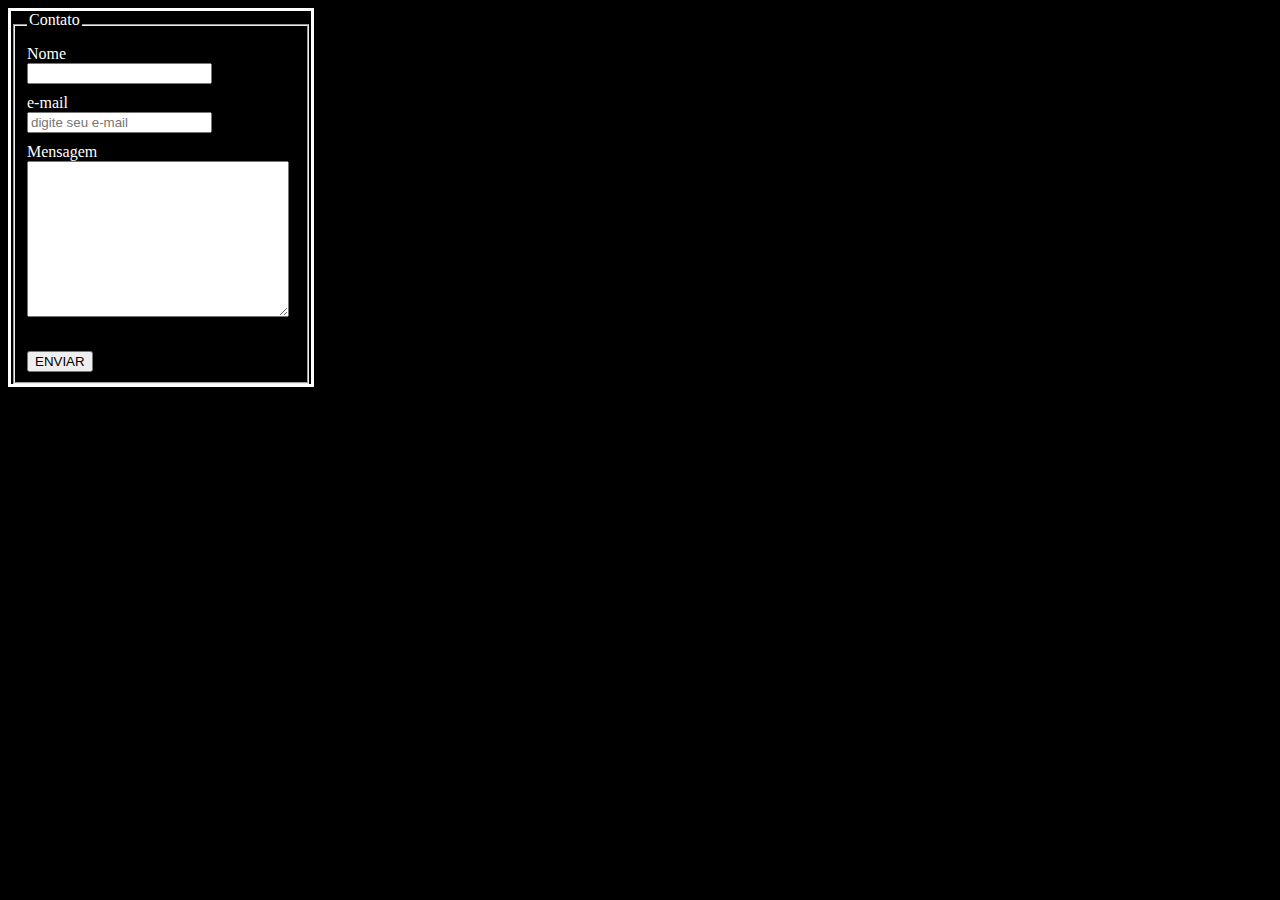
<file: index.html>
<!DOCTYPE html>
<html lang="en">
<head>
    <meta charset="UTF-8">
    <meta http-equiv="X-UA-Compatible" content="IE=edge">
    <meta name="viewport" content="width=device-width, initial-scale=1.0">
    <title>Document</title>
</head>
<body  style="background-color: black;">
    
   <form  style="border-style:solid; border-color: white; width: 300px ; ">
    <fieldset>
        <legend style="padding-bottom: 10px; color: white ;">Contato</legend>
        <label style="margin-bottom: 10px; color: white;" >Nome</label>
    <br>
    <input type="text" name="nome" id="Name">

     <!--//////////////////////////////-->

     <div style="margin-top: 10px; margin-bottom: 10px;">
        <label style="color: white;" >
            e-mail
        </label>
           <br>
            <input type="email" placeholder="digite seu e-mail" name="e-mail" id="mail">
        
           
     </div>

    <label style="color: white;">Mensagem</label>
    
    <textarea name="mensagem" id="mensagem" cols="30" rows="10"></textarea>

    <button style="margin-top: 30px;"> ENVIAR </button>
    </fieldset>

    
    </form>
</body>
</html>
</file>
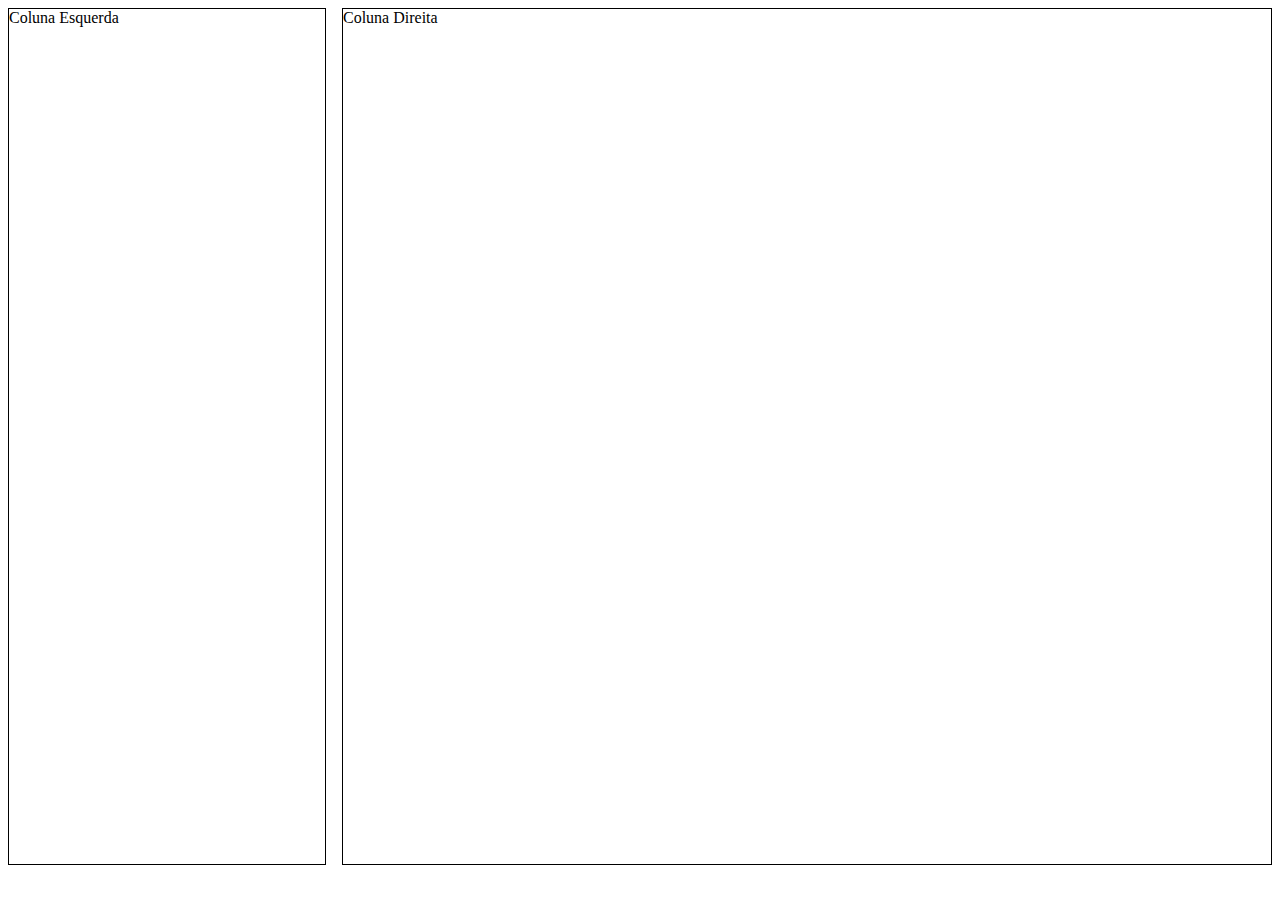
<file: Desafios Flex Box/Colunas/index.html>
<!DOCTYPE html>
<html lang="en">
<head>
    <meta charset="UTF-8">
    <meta http-equiv="X-UA-Compatible" content="IE=edge">
    <meta name="viewport" content="width=device-width, initial-scale=1.0">
    <link rel="stylesheet" type="text/css" href="style.css"  />
    <title>Coluna</title>
</head>
<body>

  <div class="container">
<aside>Coluna Esquerda</aside>    
<main>Coluna Direita</main>
</div>
    
</body>
</html>
</file>
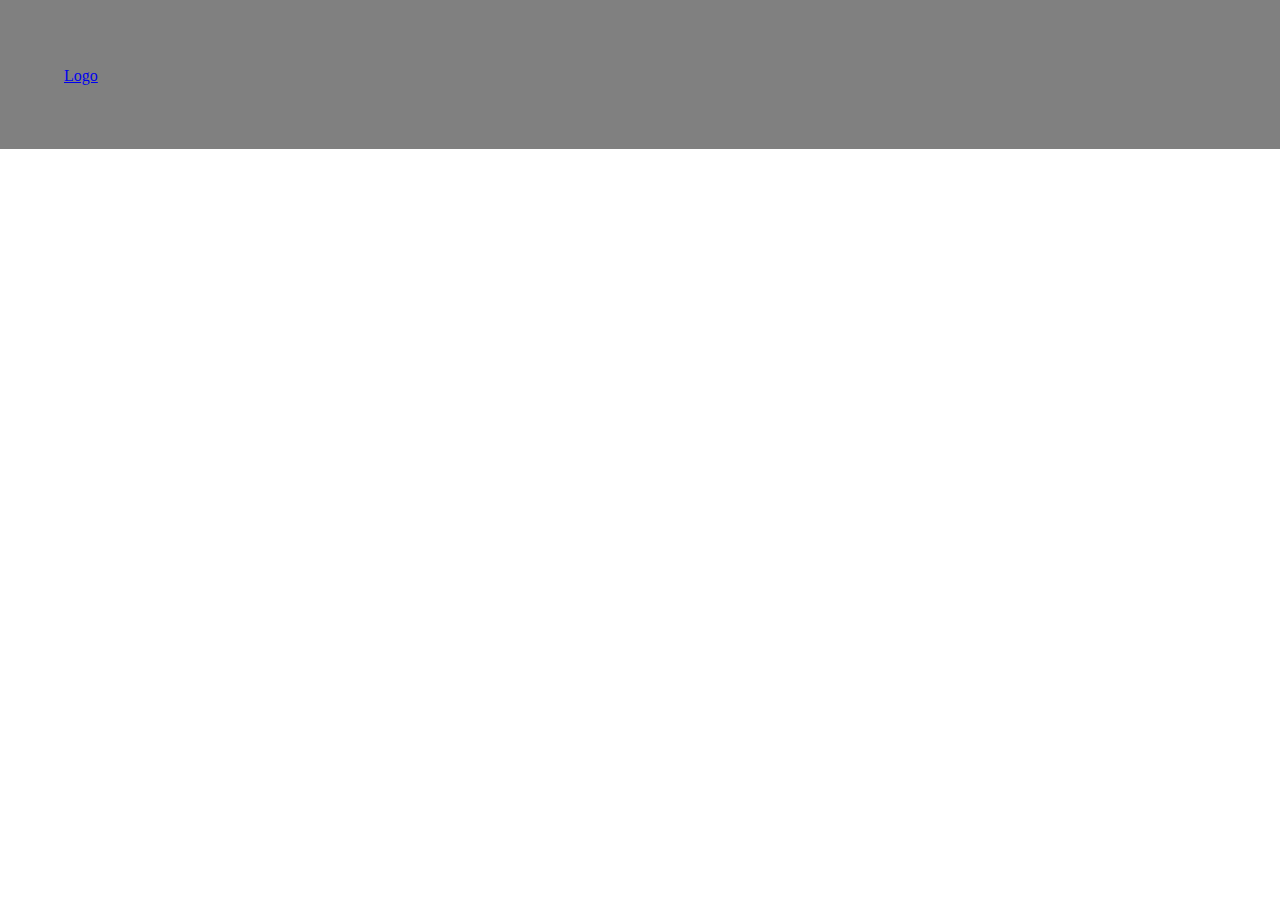
<file: Desafios Flex Box/Nav Bar/index.html>
<!DOCTYPE html>
<html lang="en">
<head>
    <meta charset="UTF-8">
    <meta http-equiv="X-UA-Compatible" content="IE=edge">
    <meta name="viewport" content="width=device-width, initial-scale=1.0">
    <link rel="stylesheet" type="text/css" href="style.css"  />
    <title>Doridorido</title>
</head>

<body>
    <Header>
        
        <nav>
            <a href="#"  > Logo 
                
            </a>
            <div></div>
            <section>Home</section>           
            <section>About</section>
            <button>Contact</button>
            </div>
            
        </nav>
   </Header>
  


</body>
</html>
</file>
<file: Desafios Flex Box/Colunas/style.css>
.container{
    display: flex;
    gap: 1rem;
}

aside, main{
    border: 1px solid;
    height: 95vh;
}

aside{
    flex-basis: 25%;
}
main {
    flex: 1
}
</file>
<file: Desafios Flex Box/Nav Bar/style.css>
header{
    padding: 4rem;
    background-color: gray;
}

nav {
   
    display:  flex; 
    justify-content: space-between ;
    align-items: flex-end;
    
  
}
div{
   
    margin-right: 150vh;
}

*{
    margin: 0;
}
</file>
